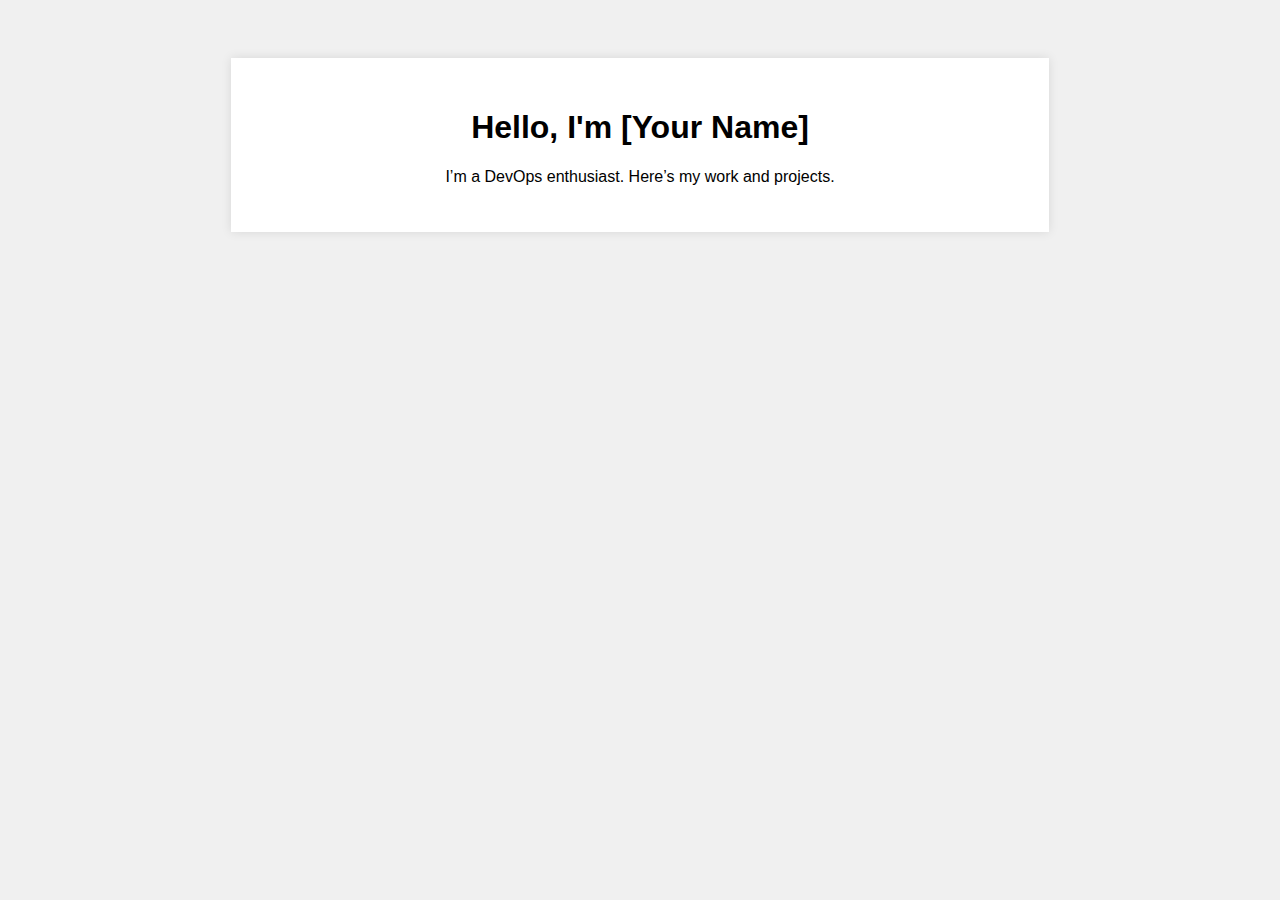
<file: front-end/index.html>
<!DOCTYPE html>
<html lang="en">
<head>
  <meta charset="UTF-8">
  <title>My Portfolio</title>
  <link rel="stylesheet" href="style.css">
</head>
<body>
  <div class="container">
    <h1>Hello, I'm [Your Name]</h1>
    <p>I’m a DevOps enthusiast. Here’s my work and projects.</p>
  </div>
</body>
</html>
</file>
<file: front-end/style.css>
body {
  font-family: Arial, sans-serif;
  background-color: #f0f0f0;
  text-align: center;
  padding-top: 50px;
}

.container {
  background: white;
  padding: 30px;
  margin: auto;
  width: 60%;
  box-shadow: 0 0 10px rgba(0, 0, 0, 0.1);
}
</file>
